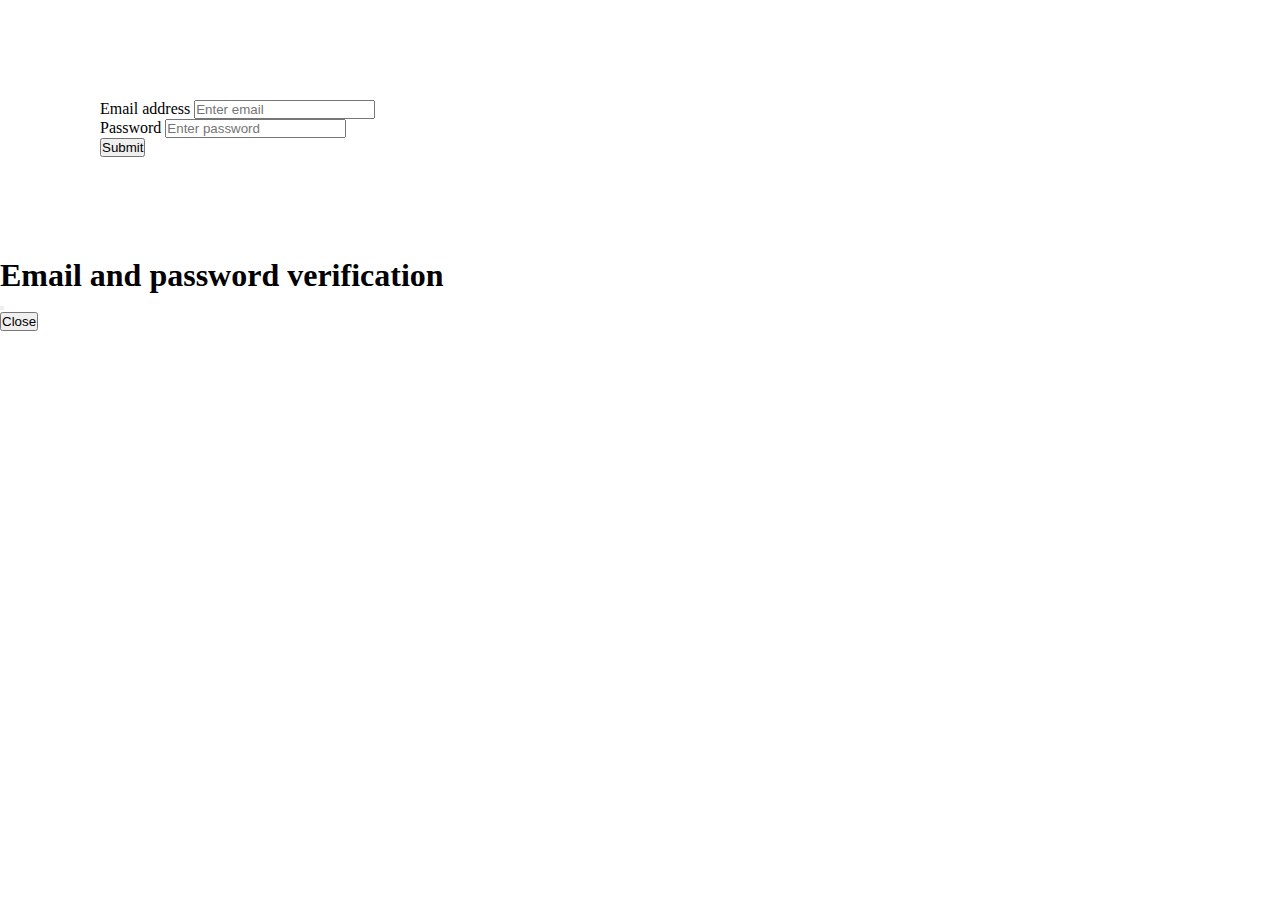
<file: mail/index.html>
<!DOCTYPE html>
<html lang="en">

<head>
    <meta charset="UTF-8">
    <meta name="viewport" content="width=device-width, initial-scale=1.0">
    <title>Document</title>
    <link href="https://cdn.jsdelivr.net/npm/bootstrap@5.3.0/dist/css/bootstrap.min.css" rel="stylesheet"
        integrity="sha384-9ndCyUaIbzAi2FUVXJi0CjmCapSmO7SnpJef0486qhLnuZ2cdeRhO02iuK6FUUVM" crossorigin="anonymous">
    <link rel="stylesheet" href="style.css">
</head>

<body>
    <div class="main_container col-md-6 offset-md-3">
        <form id="formID" action="#">
            <div class="mb-3">
                <label for="exampleInputEmail1" class="form-label">Email address</label>
                <input type="email" class="form-control" name="exampleInputEmail1" id="exampleInputEmail1"
                    placeholder="Enter email">
            </div>
            <div class="mb-3">
                <label for="exampleInputPassword1" class="form-label">Password</label>
                <input type="password" class="form-control" name="exampleInputPassword1" id="exampleInputPassword1"
                    placeholder="Enter password">
            </div>
            <button type="submit" class="btn btn-primary col-md-6 offset-md-3 '" data-bs-toggle="modal"
                data-bs-target="#exampleModal">Submit</button>
        </form>
    </div>
    <div class="modal fade" id="exampleModal" tabindex="-1" aria-labelledby="exampleModalLabel" aria-hidden="true">
        <div class="modal-dialog">
            <div class="modal-content">
                <div class="modal-header">
                    <h1 class="modal-title fs-5" id="exampleModalLabel">Email and password verification</h1>
                    <button type="button" class="btn-close" data-bs-dismiss="modal" aria-label="Close"></button>
                </div>
                <div id="modal_text" class="modal-body">
                </div>
                <div class="modal-footer">
                    <button type="button" class="btn btn-primary" data-bs-dismiss="modal">Close</button>
                </div>
            </div>
        </div>
    </div>
    <script src="https://cdn.jsdelivr.net/npm/bootstrap@5.3.0/dist/js/bootstrap.bundle.min.js"
        integrity="sha384-geWF76RCwLtnZ8qwWowPQNguL3RmwHVBC9FhGdlKrxdiJJigb/j/68SIy3Te4Bkz"
        crossorigin="anonymous"></script>

    <script src="index.js"></script>
</body>

</html>
</file>
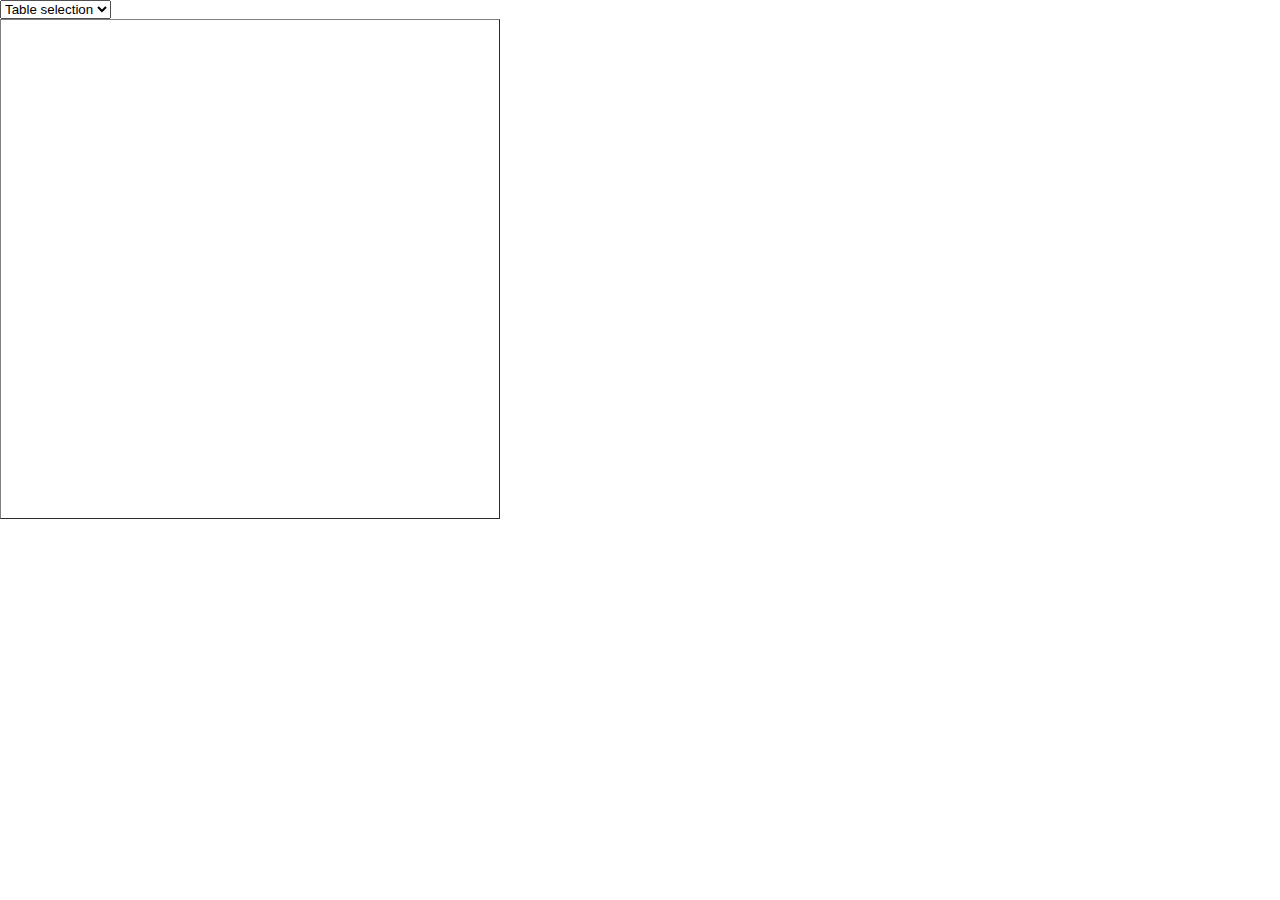
<file: table/table.html>
<!DOCTYPE html>
<html lang="en">

<head>
  <meta charset="UTF-8">
  <meta name="viewport" content="width=device-width, initial-scale=1.0">
  <title>Document</title>
  <link href="https://cdn.jsdelivr.net/npm/bootstrap@5.3.0/dist/css/bootstrap.min.css" rel="stylesheet"
    integrity="sha384-9ndCyUaIbzAi2FUVXJi0CjmCapSmO7SnpJef0486qhLnuZ2cdeRhO02iuK6FUUVM" crossorigin="anonymous">
  <link rel="stylesheet" href="styles.css">
</head>

<body>

  <select name="" id="slc">
    <option value="" disabled selected>Table selection</option>
    <option value="3">3</option>
    <option value="6">6</option>
    <option value="9">9</option>
    <option value="12">12</option>
    <option value="15">15</option>
</select>

<table id="tbl" border="1" class="table"> </table>


  <script src="https://cdn.jsdelivr.net/npm/bootstrap@5.3.0/dist/js/bootstrap.bundle.min.js"
    integrity="sha384-geWF76RCwLtnZ8qwWowPQNguL3RmwHVBC9FhGdlKrxdiJJigb/j/68SIy3Te4Bkz"
    crossorigin="anonymous"></script>

  <script src="table.js"></script>
</body>

</html>
</file>
<file: mail/style.css>
*{
    box-sizing: border-box;
    margin: 0px;
    padding: 0px; 
}
.main_container{
    padding: 100px ;
    


}
.mb-3{
    width: 500px;
}

.hidden{
    display: none;
}
</file>
<file: table/styles.css>
*{
    box-sizing: border-box;
    margin: 0px;
    padding: 0px; 
}

.table{
    width: 500px;
    height: 500px;
}
</file>
